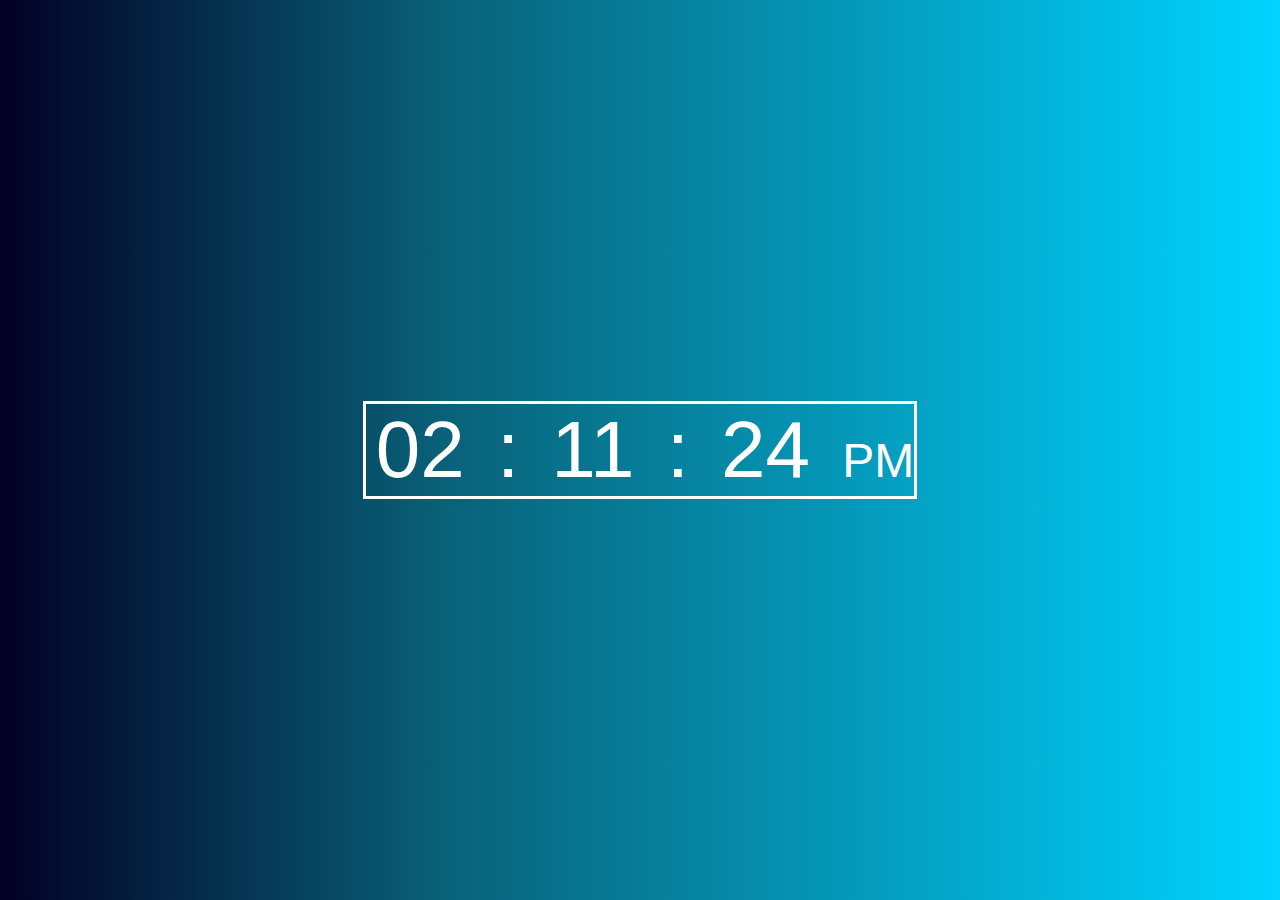
<file: Digital Clock/index.html>
<!DOCTYPE html>
<html lang="en">

<head>
    <meta charset="UTF-8">
    <meta http-equiv="X-UA-Compatible" content="IE=edge">
    <meta name="viewport" content="width=device-width, initial-scale=1.0">
    <link rel="stylesheet" href="style.css">
    <title>Digital Clock</title>
</head>

<body>
    <div class="container">
        <div id="wrapper">
            <span id="hours">00</span>
            <span>:</span>
            <span id="minutes">00</span>
            <span>:</span>
            <span id="seconds">00</span>
            <span id="ampm">AM</span>
        </div>
    </div>
    <script src="script.js" type="text/javascript">

    </script>
</body>

</html>
</file>
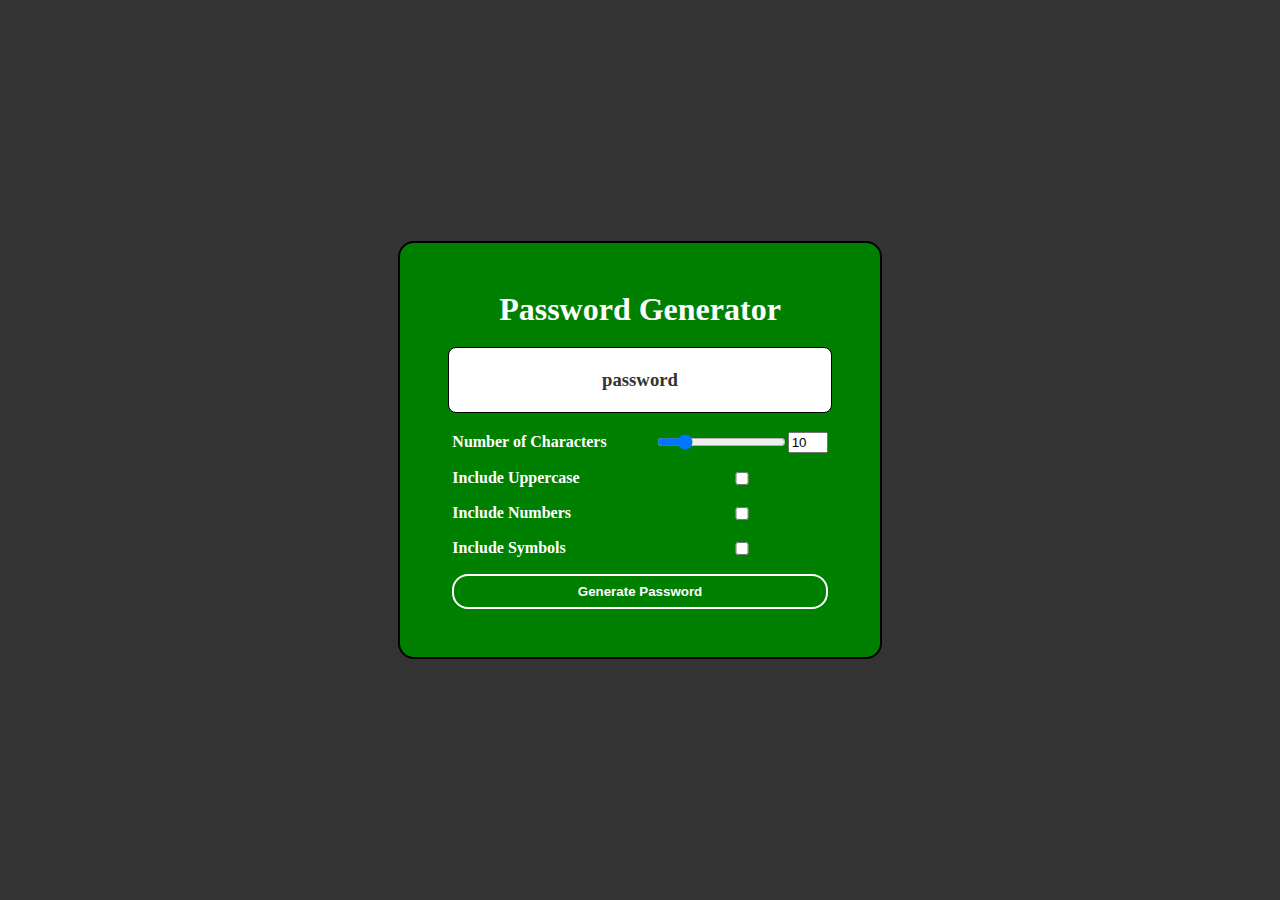
<file: Password Generator/Index.html>
<!DOCTYPE html>
<html lang="en">

<head>
    <meta charset="UTF-8">
    <meta http-equiv="X-UA-Compatible" content="IE=edge">
    <meta name="viewport" content="width=device-width, initial-scale=1.0">
    <title>Password Generator App</title>
    <script src="./Script.js" type="text/javscript" defer></script>
    <link rel="stylesheet" href="./Style.css">
</head>

<body>
    <div class="container">
        <h1 class="title">Password Generator</h1>
        <h3 class="password-display">password</h3>
        <form class="form">
            <label for="characterAmountNumber">Number of Characters</label>
            <div class="character-amount-container">
                <input type="range" min="1" max="50" value="10" id="characterAmountRange">
                <input class="number-input" type="number" min="1" max="50" value="10" id="characterAmountNumber">
            </div>

            <label for="includeUppercase">Include Uppercase</label>
            <input type="checkbox" id="includeUppercase">

            <label for="includeNumbers">Include Numbers</label>
            <input type="checkbox" id="includeNumbers">

            <label for="includeSymbols">Include Symbols</label>
            <input type="checkbox" id="includeSymbols">

            <button type="submit" class="btn">Generate Password</button>
        </form>
    </div>
</body>

</html>
</file>
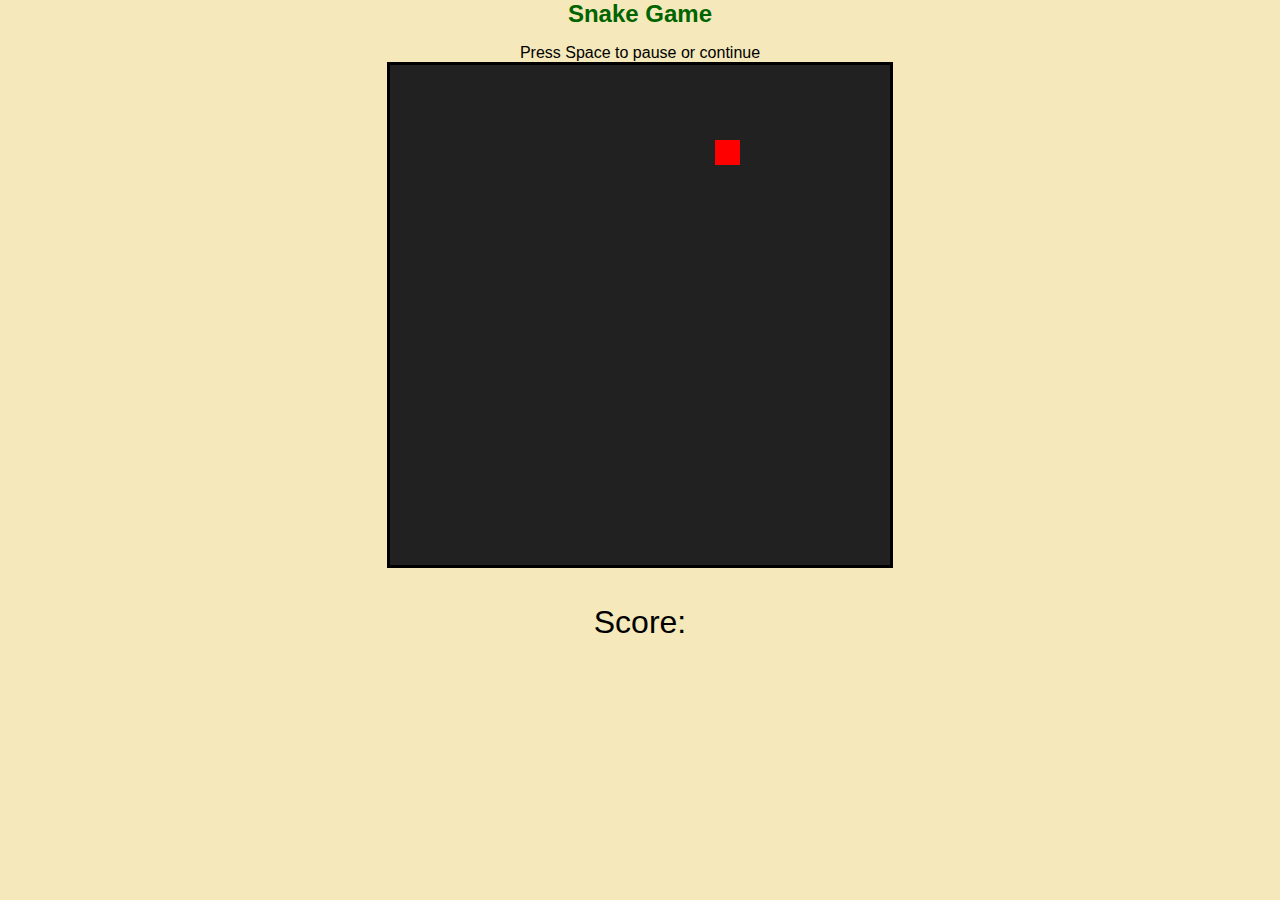
<file: Snake Game/Index.html>
<!DOCTYPE html>
<html lang="en">
<head>
    <meta charset="UTF-8">
    <meta http-equiv="X-UA-Compatible" content="IE=edge">
    <meta name="viewport" content="width=device-width, initial-scale=1.0">
    <link rel="stylesheet" href="Style.css">
    <script src="App.js" defer></script>
    <title>Snake Game</title>
</head>
<body>
    <h2>Snake Game</h2>
    <div id="msg">Press Space to pause or continue</div>
    <div id="container">
        <canvas id="gameBoard" width="500" height="500"></canvas>
        <div id="score">Score: <span id="scoreVal"></span></div>
    </div>
</body>
</html>
</file>
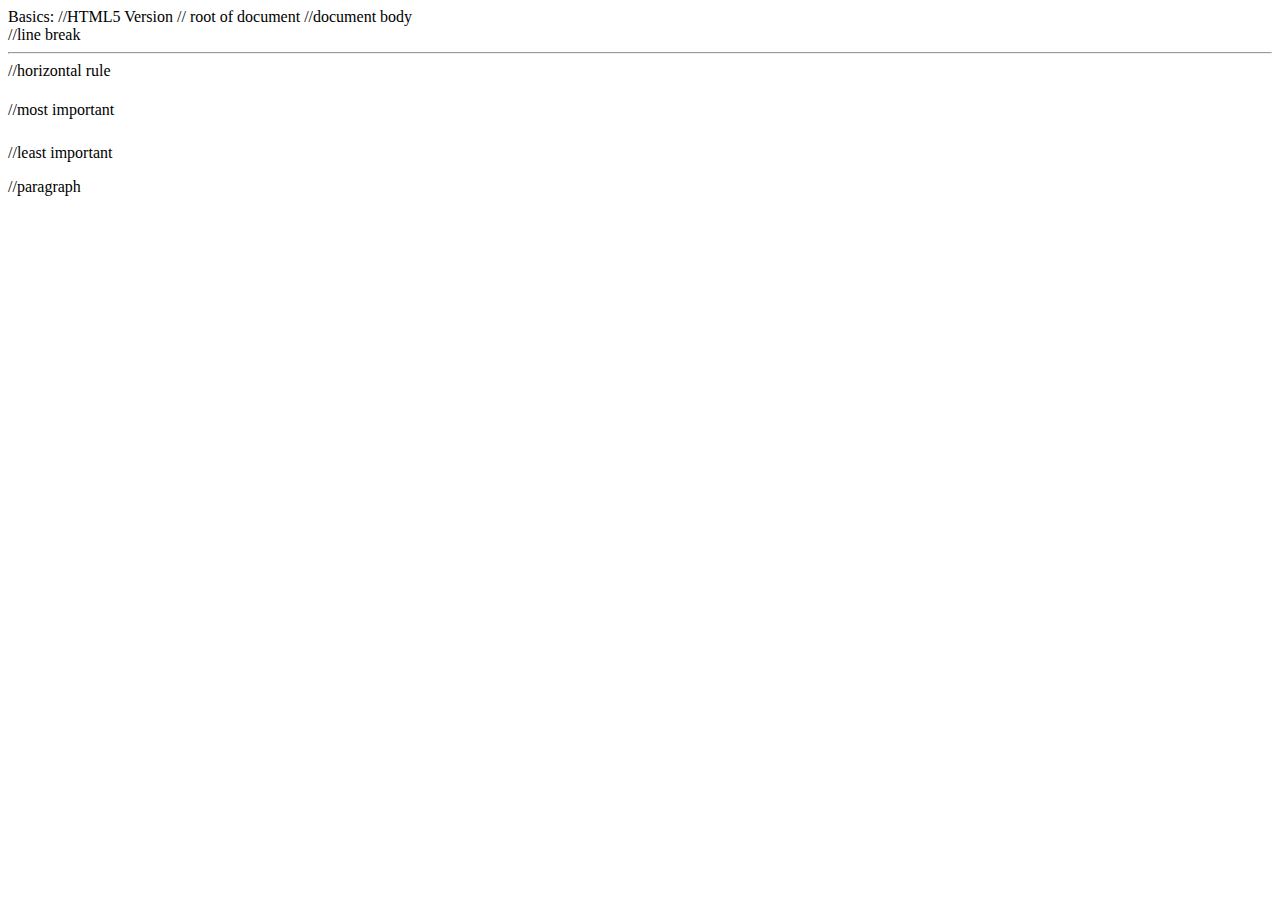
<file: JS-CH/HTML.htm>
Basics:
<!DOCTYPE html> //HTML5 Version
<html lang="en"> // root of document

<head>
    <meta charset="UTF-8">
    <meta name="viewport" content="width=device-width, initial-scale=1.0">
    <title>Document</title>
</head>

<body> //document body
    <br> //line break

    <hr> //horizontal rule

    <h1></h1> //most important

    <h6></h6> //least important

    <p></p> //paragraph
</body>

</html>
</file>
<file: Digital Clock/style.css>
body{
    margin: 0;
    padding: 0;
    background: rgb(2, 0, 36);
    background: linear-gradient(90deg, rgb(2, 0, 36,1) 0%, rgba(9,98,121,1) 35%, rgba(0,212,255,1)100%);
}
.container{
    font-family: 'Gill Sans', 'Gill Sans MT', Calibri, 'Trebuchet MS', sans-serif;
    color: white;
    display: flex;
    width: 100vw;
    height: 100vh;
    align-items: center;
    justify-content: center;
    font-size: 5rem;
}
#wrapper{
    border: 3px solid white;
    padding: 1 rem;
}
.container span{
    margin-left: 10px;
}
#ampm{
    font-size:3rem;
    align-items:end;
}
</file>
<file: Password Generator/Style.css>
body {
    background-color: #333;
    margin: 0;
    color: white;
    min-height: 100vh;
    display: flex;
    justify-content: center;
    align-items: center;
    font-family: Georgia, 'Times New Roman', Times, serif;
}

.container {
    background-color:green;
    padding: 3rem;
    border-radius: 1rem;
    border: 2px solid black;
    display: flex;
    justify-content: center;
    align-items: center;
    flex-direction: column;
}

.form{
    display: grid;
    grid-template-columns: auto auto;
    row-gap: 1rem;
    column-gap: 3rem;
    justify-content: center;
    align-items: center;
}

.title{
    margin: 0;
    text-align: center;
}

label{
    font-weight: bold;
}
.character-amount-container{
    display: flex;
    align-items: center;
}
.number-input{
    width: 2rem;
}
.password-display{
    background-color: white;
    color: #333;
    padding: 1rem;
    border: 1px solid black;
    height: 2rem;
    width: 350px;
    display: flex;
    justify-content: center;
    align-items: center;
    word-break: break-all;
    border-radius: .5rem;
}
.btn{
    grid-column: span 2;
    background-color: transparent;
    border: 2px solid white;
    color: white;
    padding: .5rem 1rem;
    font-weight: bold;
    cursor: pointer;
    border-radius: 1rem;
}
.btn:hover{
    background-color: #FFFFFF66;
}
</file>
<file: Snake Game/Style.css>
* {
    margin: 0;
    padding: 0;
    font-family: 'Gill Sans', 'Gill Sans MT', Calibri, 'Trebuchet MS', sans-serif;
    background-color: #f5e8ba;
    text-align: center;
}

h2 {
    color: darkgreen;
}

#msg {
    margin-top: 1rem;
}

#gameBoard {
    border: 3px solid;
}

#score{
    margin-top: 1em;
    font-size: 2em;
}
</file>
